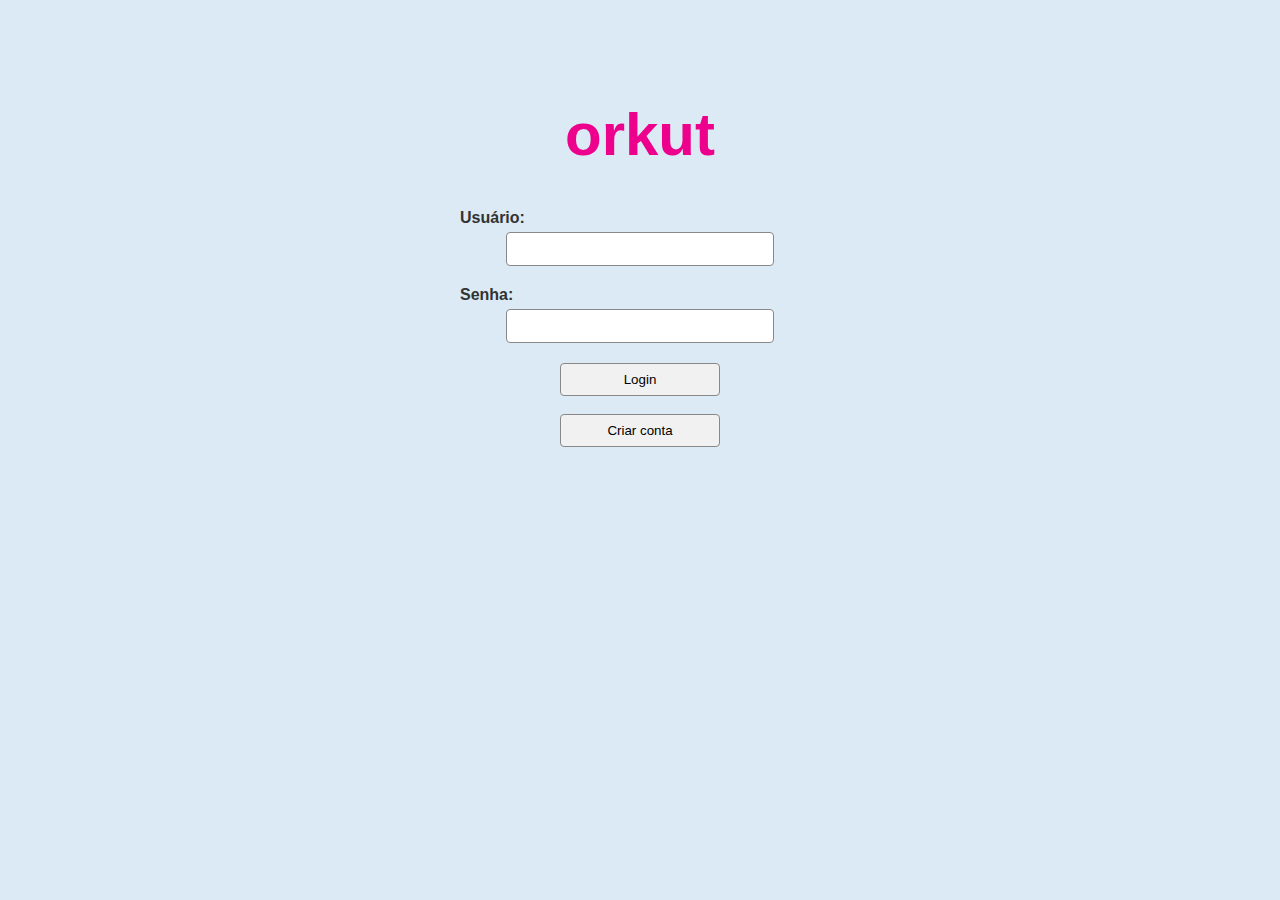
<file: index.html>
<!DOCTYPE html>
<html lang="pt-BR">
<head>
  <meta charset="UTF-8">
  <title>Login - Orkut</title>
  <link rel="stylesheet" href="index.css">
</head>
<body>
  <div class="container">
    <h1 class="logo">orkut</h1>
    <form class="login-form" method="POST" action="login.php">
      <label for="usuario">Usuário:</label>
      <input type="text" id="usuario" name="usuario" required>

      <label for="senha">Senha:</label>
      <input type="password" id="senha" name="senha" required>

      <button type="submit">Login</button>
      <br>
      <button type="button" onclick="window.location.href='cadastro.html'">Criar conta</button>

      <p class="mensagem">
        <?php
        session_start();
        if (isset($_SESSION['login_erro'])) {
            echo $_SESSION['login_erro'];
            unset($_SESSION['login_erro']);
        }
        ?>
      </p>
    </form>
  </div>
</body>
</html>
</file>
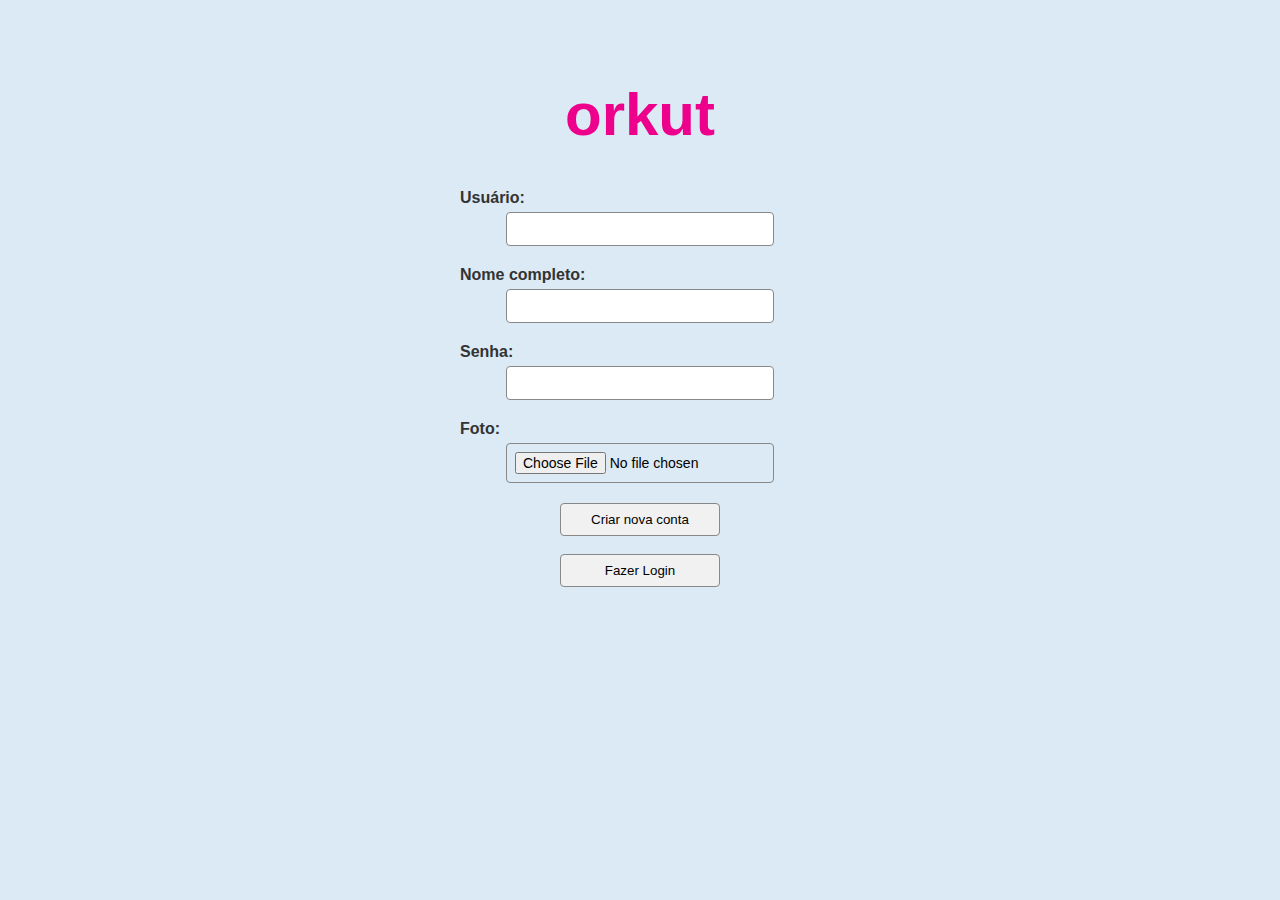
<file: cadastro.html>
<!DOCTYPE html>
<html lang="pt-BR">
<head>
  <meta charset="UTF-8">
  <title>Cadastro - Orkut</title>
  <link rel="stylesheet" href="cadastro.css">
</head>
<body>
  <div class="container">
    <h1 class="logo">orkut</h1>
    <form class="cadastro-form" method="POST" action="criar_usuario.php" enctype="multipart/form-data">
      <label for="usuario">Usuário:</label>
      <input type="text" id="usuario" name="usuario" required>

      <label for="nome">Nome completo:</label>
      <input type="text" id="nome" name="nome" required>

      <label for="senha">Senha:</label>
      <input type="password" id="senha" name="senha" required>

      <label for="foto">Foto:</label>
      <input type="file" id="foto" name="foto" accept="image/*">

      <div class="botoes">
        <button type="submit">Criar nova conta</button>
        
      </div>
      <br>
        <button type="button" onclick="window.location.href='index.html'">Fazer Login</button>
    </form>
  </div>
</body>
</html>
</file>
<file: index.css>
body {
  margin: 0;
  padding: 0;
  background-color: #dbeaf5;
  font-family: Arial, sans-serif;
}

.container {
  max-width: 400px;
  margin: 100px auto;
  text-align: center;
}

.logo {
  font-size: 60px;
  color: #ec008c;
  font-weight: bold;
  margin-bottom: 40px;
  font-family: 'Trebuchet MS', sans-serif;
}

.login-form {
  display: flex;
  flex-direction: column;
  align-items: center;
}

.login-form label {
  align-self: flex-start;
  margin-left: 20px;
  margin-bottom: 5px;
  font-weight: bold;
  color: #333;
}

.login-form input {
  width: 250px;
  padding: 8px;
  margin-bottom: 20px;
  border: 1px solid #888;
  border-radius: 4px;
  font-size: 14px;
}

button {
  width: 160px;
  padding: 8px;
  background-color: #f1f1f1;
  border: 1px solid #888;
  border-radius: 4px;
  cursor: pointer;
}

button:hover {
  background-color: #e1e1e1;
}

.mensagem {
  color: red;
  font-size: 14px;
  margin-top: 10px;
}
</file>
<file: cadastro.css>
body {
  margin: 0;
  padding: 0;
  background-color: #dbeaf5;
  font-family: Arial, sans-serif;
}
.container {
  max-width: 400px;
  margin: 80px auto;
  text-align: center;
}
.logo {
  font-size: 60px;
  color: #ec008c;
  font-weight: bold;
  margin-bottom: 40px;
  font-family: 'Trebuchet MS', sans-serif;
}
.cadastro-form {
  display: flex;
  flex-direction: column;
  align-items: center;
}
.cadastro-form label {
  align-self: flex-start;
  margin-left: 20px;
  margin-bottom: 5px;
  font-weight: bold;
  color: #333;
}
.cadastro-form input {
  width: 250px;
  padding: 8px;
  margin-bottom: 20px;
  border: 1px solid #888;
  border-radius: 4px;
  font-size: 14px;
}
.botoes {
  display: flex;
  justify-content: center;
  width: 260px;
}
button {
  width: 160px;
  padding: 8px;
  background-color: #f1f1f1;
  border: 1px solid #888;
  border-radius: 4px;
  cursor: pointer;
}
button:hover {
  background-color: #e1e1e1;
}
</file>
